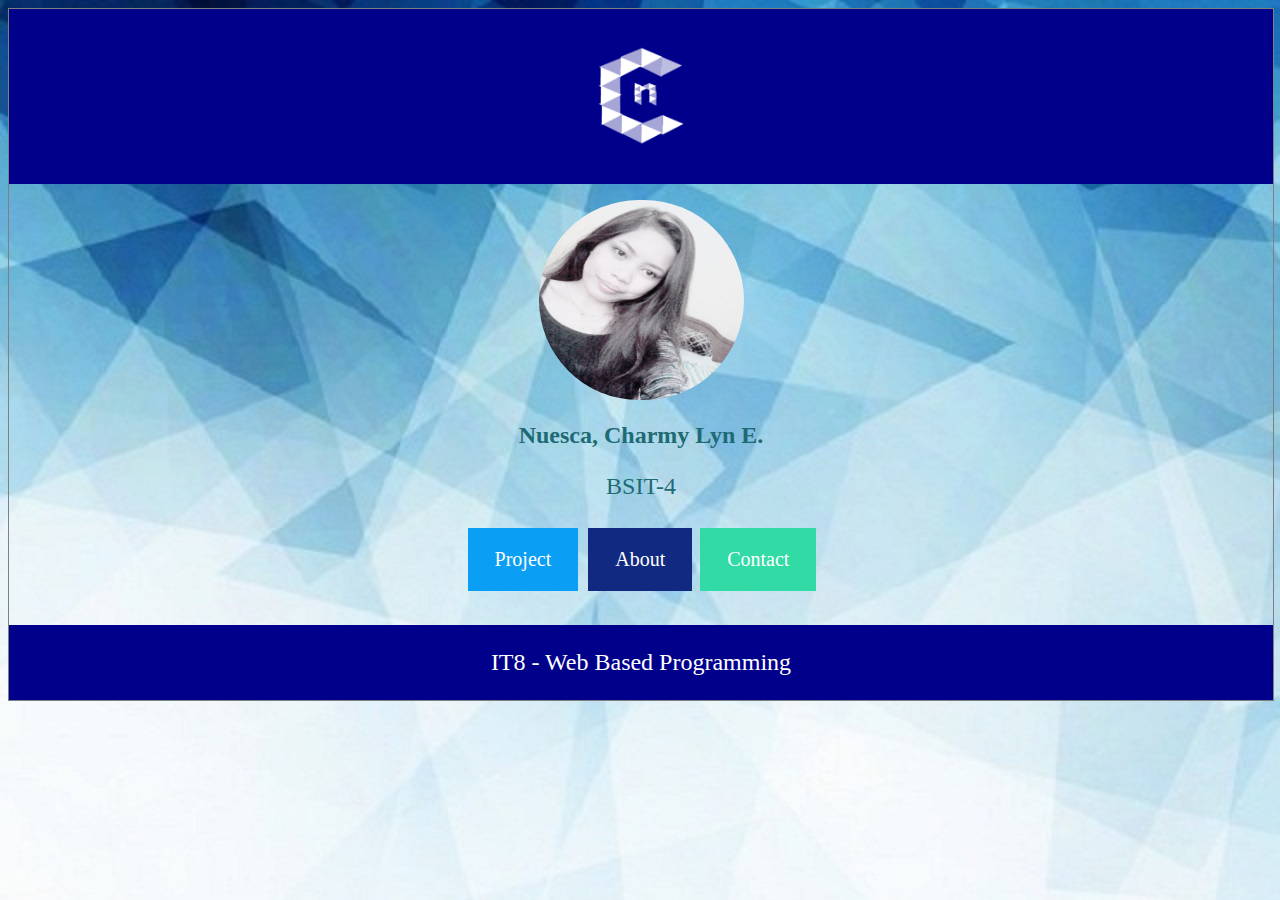
<file: index.html>
<html>
<head>
<title>Nuesca Portfolio</title>
<link rel="icon" href="logo2.png" type="image/x-icon">
<body bgcolor="#2ccbb5">

<link rel="stylesheet" href="style.css"/>
<body background="blue.jpg"</p>

<style> 
div.container {
    width: 100%;
    border: 1px solid gray;

}

header, footer {
    padding: 1em;
    color: white;
    background-color: darkblue;
    clear: left;
    text-align: center;
}

nav {
    float: left;
    max-width: 100px;
    margin: 0;
    padding: 1em;
}

nav ul {
    list-style-type: none;
    padding: 0;
}
   
nav ul a {
    text-decoration: none;
}

article {
    margin-left: 170px;
    border-left: 1px solid gray;
    padding: 1em;
    overflow: hidden;
}
</style>
</head>
<body>

<div class="container">

<header>
   <h1><center><img src="logo2.png" style="width:100px;height:100px;"></center></h1>
</header>

<p align="center"> <img src="mee.jpg" style="width:205px;border-radius:195px;height:200px;"></p>
<h5 style="font-family:Papyrus;"><class="small"><center><font size="5" style=color:206a73;">Nuesca, Charmy Lyn E.</center></h5>
<p style="font-family:Impact;"> <class="small"><center>BSIT-4</center></p>

<style>
h5.small {
    line-height: 0.1;
	
}
p.yo2 {

    line-height: 0.1;

p.yo1 {
    margin-left: center;
}

</style>

<style>
.button {
    background-color: #0A9EF5;
    border: none;
    color: white;
    padding: 20px 27px;
    text-align: center;
    text-decoration: none;
    display: inline-block;
    font-size: 20px;
    margin: 4px 2px;
    cursor: pointer;
}

.button1 {
    background-color: #112981;
    border: none;
    color: white;
    padding: 20px 27px;
    text-align: center;
    text-decoration: none;
    display: inline-block;
    font-size: 20px;
    margin: 4px 2px;
    cursor: pointer;
}

.button2 {
    background-color: #32DAA5;
    border: none;
    color: white;
    padding: 20px 27px;
    text-align: center;
    text-decoration: none;
    display: inline-block;
    font-size: 20px;
    margin: 10px 10ppx;
    cursor: pointer;
</style>

<center><a href="project.html" class="button">Project</a>

<a href="about.html" class="button1">About</a>

<a href="contact.html" class="button2">Contact</a>

</center>
</script>
<h2></h2>
<footer>IT8 - Web Based Programming</footer>

</head>

</body>
</html>
</file>
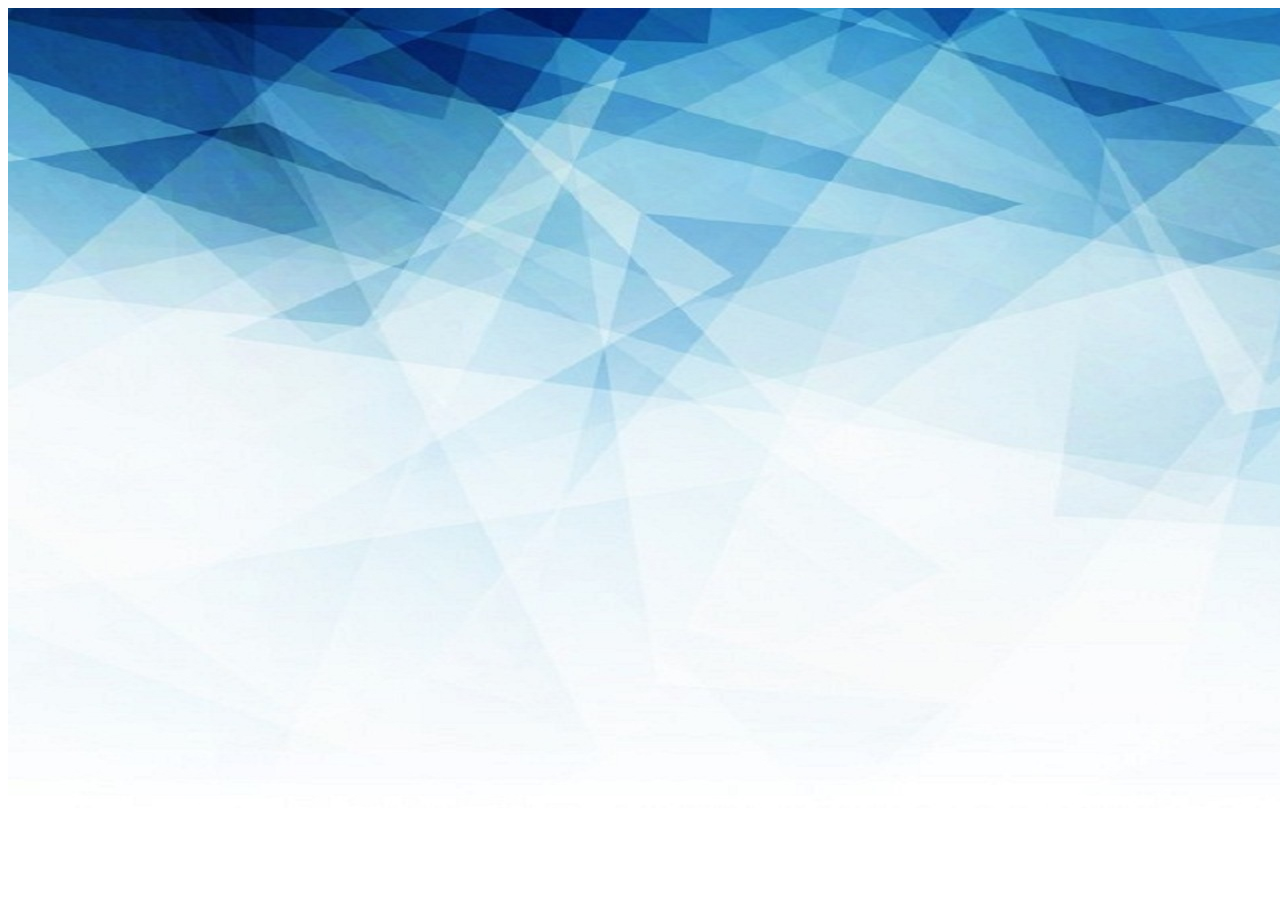
<file: a.html>
<!DOCTYPE html PUBLIC "-//W3C//DTD XHTML 1.0 Transitional//EN" "http://www.w3.org/TR/xhtml1/DTD/xhtml1-transitional.dtd">
<html xmlns="http://www.w3.org/1999/xhtml">
<head>
<meta http-equiv="Content-Type" content="text/html; charset=iso-8859-1" />
<img src="blue.jpg" width="1400" height="800" />
</head>

<body>
</body>
</html>
</file>
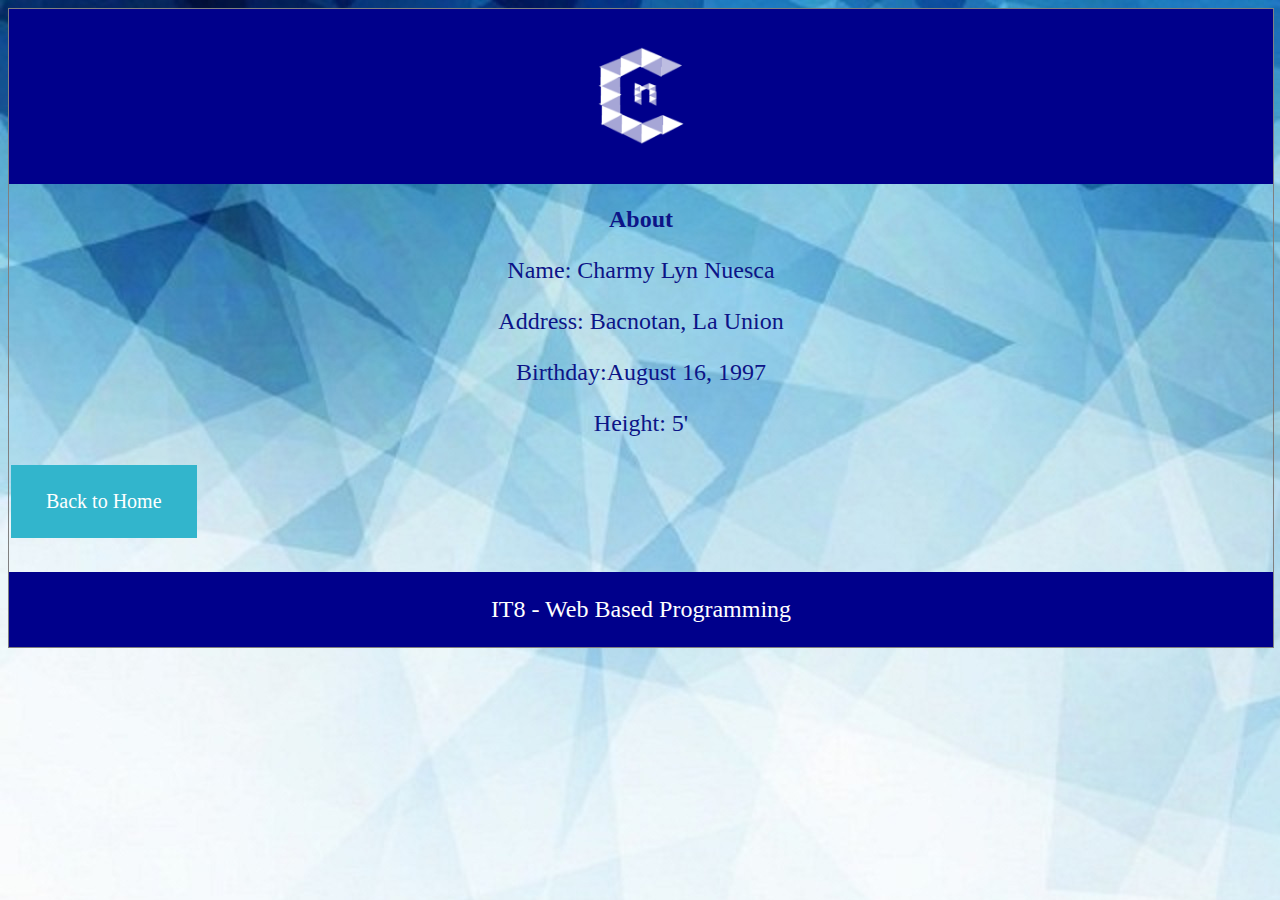
<file: about.html>
<html>
<head>
<title>Nuesca Portfolio</title>
<link rel="icon" href="logo2.png" type="image/x-icon">
<link rel="stylesheet" href="style.css"/>
<body bgcolor="#2ccbb5">

<body background="blue.jpg"</p>

<style> 
div.container {
    width: 100%;
    border: 1px solid gray;

}

header, footer {
    padding: 1em;
    color: white;
    background-color: darkblue;
    clear: left;
    text-align: center;
}

nav {
    float: left;
    max-width: 100px;
    margin: 0;
    padding: 1em;
}

nav ul {
    list-style-type: none;
    padding: 0;
}
   
nav ul a {
    text-decoration: none;
}

article {
    margin-left: 170px;
    border-left: 1px solid gray;
    padding: 1em;
    overflow: hidden;
}
</style>
</head>
<body>

<div class="container">

<header>
   <h1><center><img src="logo2.png" style="width:100px;height:100px;"></center></h1>
</header>

<h5> <class="small"><center><font size="5" style=color:0C1487;">About</h5>

<p align="center">Name: Charmy Lyn Nuesca</p> 
<p align="center">Address: Bacnotan, La Union</p>
<p align="center">Birthday:August 16, 1997</p>
<p align="center">Height: 5'</p>


<style>
a.button {
    background-color: #32B5CC;
    border: none;
    color: white;
    padding: 25px 35px;
    text-align: center;
    text-decoration: none;
    display: inline-block;
    font-size: 20px;
    margin: 4px 2px;
    cursor: pointer;
	
}
</style>

<a href="nuesca.html" style="center" class="button">Back to Home</a>

<h2></h2>
<footer>IT8 - Web Based Programming</footer>

</body>
</html>
</file>
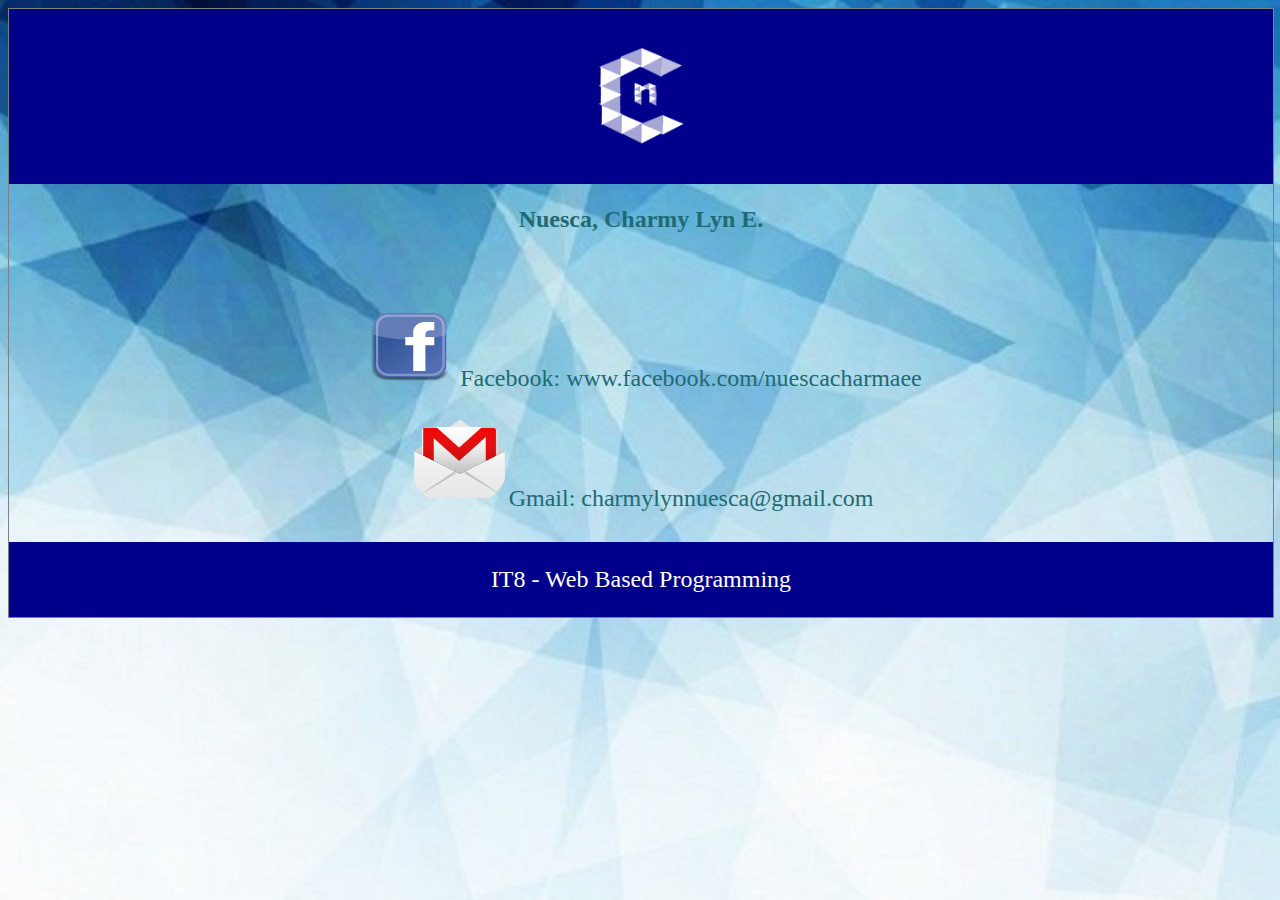
<file: contact.html>
<html>
<head>
<title>Nuesca Portfolio</title>
<link rel="icon" href="logo2.png" type="image/x-icon">
<body bgcolor="#2ccbb5">

<body background="blue.jpg"</p>

<style> 
div.container {
    width: 100%;
    border: 1px solid gray;

}

header, footer {
    padding: 1em;
    color: white;
    background-color: darkblue;
    clear: left;
    text-align: center;
}

nav {
    float: left;
    max-width: 100px;
    margin: 0;
    padding: 1em;
}

nav ul {
    list-style-type: none;
    padding: 0;
}
   
nav ul a {
    text-decoration: none;
}

article {
    margin-left: 170px;
    border-left: 1px solid gray;
    padding: 1em;
    overflow: hidden;
}
</style>
</head>
<body>

<div class="container">

<header>
   <h1><center><img src="logo2.png" style="width:100px;height:100px;"></center></h1>
</header>

<h5 style="font-family:Papyrus;"><class="small"><center><font size="5" style=color:206a73;">Nuesca, Charmy Lyn E.</center></h5>
<br>

<p align="center"> <img src="fb.png" style="width:100px;border-radius:100px;height:80px;">Facebook: www.facebook.com/nuescacharmaee</p>
<p align="center"> <img src="tw.png" style="width:100px;border-radius:100px;height:90px;">Gmail: charmylynnuesca@gmail.com </p>


<style>
h5.small {
    line-height: 0.1;
	
}
p.yo2 {

    line-height: 0.1;

p.yo1 {
    margin-left: center;
}

</style>

<style>
.button {
    background-color: #0A9EF5;
    border: none;
    color: white;
    padding: 20px 27px;
    text-align: center;
    text-decoration: none;
    display: inline-block;
    font-size: 20px;
    margin: 4px 2px;
    cursor: pointer;
}

.button1 {
    background-color: #112981;
    border: none;
    color: white;
    padding: 20px 27px;
    text-align: center;
    text-decoration: none;
    display: inline-block;
    font-size: 20px;
    margin: 4px 2px;
    cursor: pointer;
}

.button2 {
    background-color: #32DAA5;
    border: none;
    color: white;
    padding: 20px 27px;
    text-align: center;
    text-decoration: none;
    display: inline-block;
    font-size: 20px;
    margin: 10px 10ppx;
    cursor: pointer;
</style>


</center>
</script>
<h2></h2>
<footer>IT8 - Web Based Programming</footer>

</head>

</body>
</html>
</file>
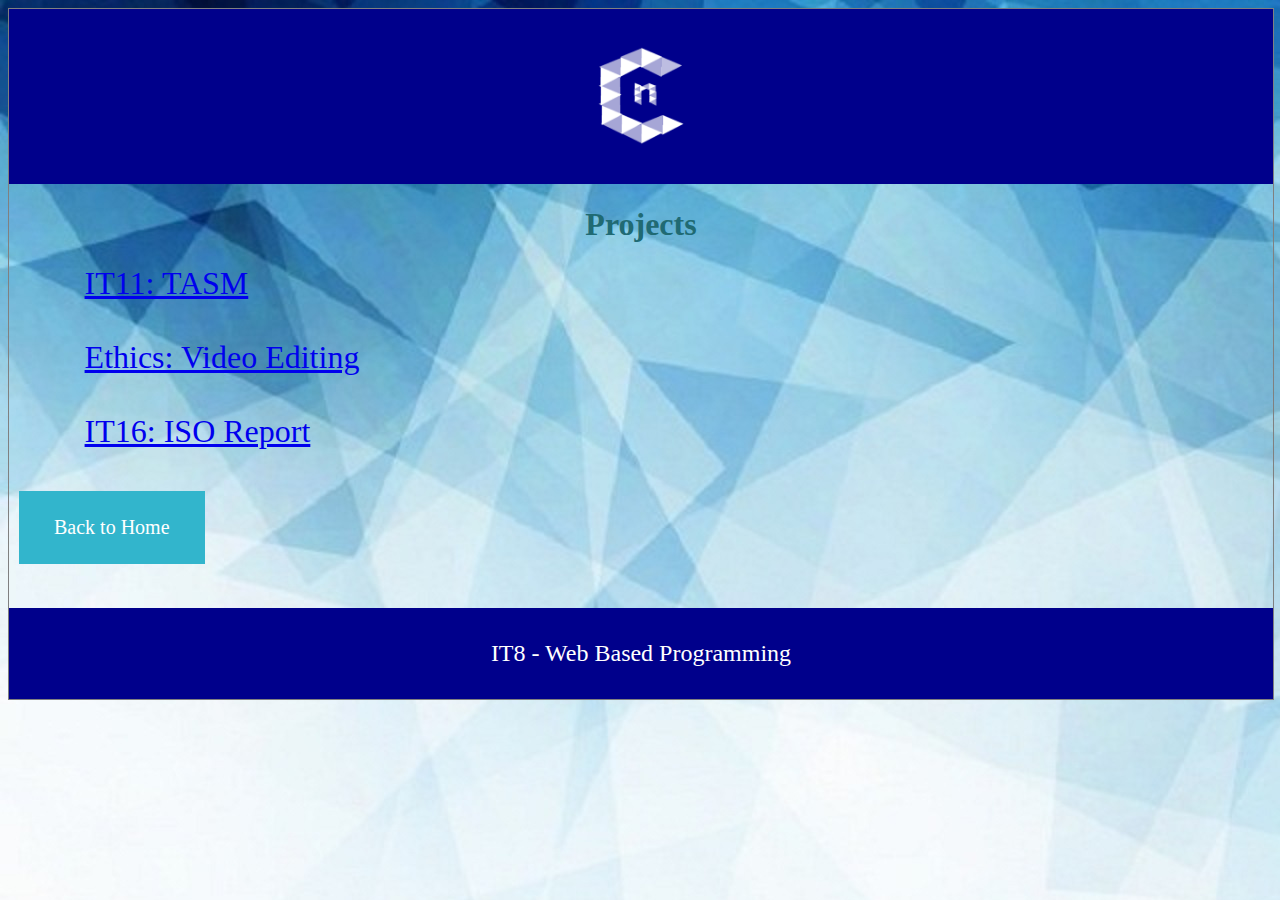
<file: project.html>
<html>
<head>
<title>Nuesca Portfolio</title>
<link rel="icon" href="logo2.png" type="image/x-icon">
<body bgcolor="#2ccbb5">

<body background="blue.jpg"</p>

<style> 
div.container {
    width: 100%;
    border: 1px solid gray;

}

header, footer {
    padding: 1em;
    color: white;
    background-color: darkblue;
    clear: left;
    text-align: center;
}

nav {
    float: left;
    max-width: 100px;
    margin: 0;
    padding: 1em;
}

nav ul {
    list-style-type: none;
    padding: 0;
}
   
nav ul a {
    text-decoration: none;
}

article {
    margin-left: 170px;
    border-left: 1px solid gray;
    padding: 1em;
    overflow: hidden;
}
</style>
</head>
<body>

<div class="container">

<header>
   <h1><center><img src="logo2.png" style="width:100px;height:100px;"></center></h1>
</header>

<h5><class="small"><center><font size="6" style=color:206a73;">Projects</center></h5>

<style>
h2.ex2 {
    margin-left: 1cm;
}
p.ex1 {
    margin-left: 2cm;
}

a.ex3  {
    margin-left: 2cm;
}

</style>

<a class="ex3" href="n.txt">IT11: TASM </a><br> <br>
<a class="ex3" href="final.mp4">Ethics: Video Editing </a><br> <br>
<a class="ex3" href="alstom.docx">IT16: ISO Report </a>

<style>
a.button {
    background-color: #32B5CC;
    border: none;
    color: white;
    padding: 25px 35px;
    text-align: center;
    text-decoration: none;
    display: inline-block;
    font-size: 20px;
    margin: 4px 10px;
    cursor: pointer;
}
</style>
<br>
<br>
<a href="nuesca.html" style="center" class="button">Back to Home</a>

<h2></h2>
<footer><font size="5">IT8 - Web Based Programming</footer>

</body>
</html>
</file>
<file: style.css>
<body background="blue.jpg"</p>

@media only screen and (max-width: 697px)

div.container {
    width: 100%;
    border: 1px solid gray;

}


</head>

</body>
</html>
</file>
